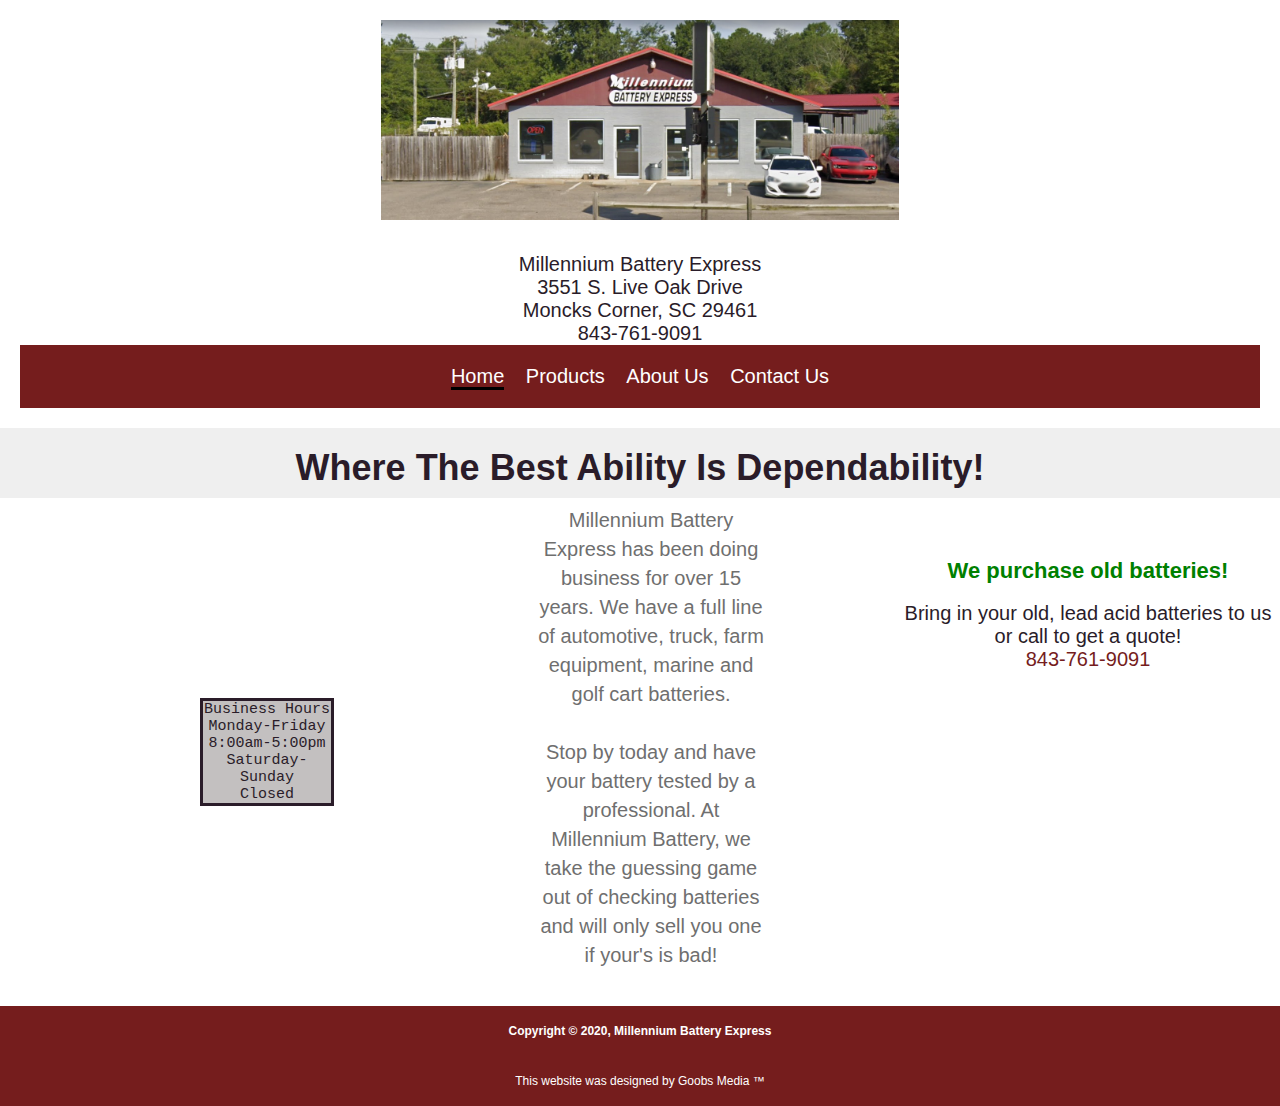
<file: index.html>
<!DOCTYPE html>
<html lang="en">
  <head>
    <title>Millennium Battery Express</title>
    <link rel="stylesheet" type="text/css" href="styles.css">
  </head>
  <body>
    <header class="header">
      <img src="MillenniumBuilding.png" alt="Millennium Battery Logo" height="200px">
<div class="address" alignment=center> Millennium Battery Express<BR> 3551 S. Live Oak Drive <BR> Moncks Corner, SC 29461 <BR> 843-761-9091 </div>
	   <nav class="navigation">
      <a href="/index.html" class="active"> Home</a>
      <a href="/Products.html">Products</a>
      <a href="/AboutUs.html">About Us</a>
      <a href="/ContactUs.html">Contact Us</a>       </nav>
  
    </header>

  <div class="intro">
    <h1>Where The Best Ability Is Dependability!</h1>
  </div>

  <div id="left">
    Business Hours <BR>
   Monday-Friday <BR>8:00am-5:00pm <BR>
    Saturday-Sunday<BR>
    Closed<BR>

</div>
<div id="right">
    <div class="cash"><h2>We purchase old batteries!</h2> </div>Bring in your old, lead acid batteries to us or call to get a quote! <BR><h4> 843-761-9091 </h4>
</div>
<div id="middle"> <p class="aligncenter">
  Millennium Battery Express has been doing business for over 15 years. We have a full line of automotive, truck, farm equipment, marine and golf cart batteries.<BR> <BR> Stop by today and have your battery tested by a professional. At Millennium Battery, we take the guessing game out of checking batteries and will only sell you one if your's is bad! <BR>
</p>


 </div>


<footer class="footer">
	<strong>   Copyright © 2020, Millennium Battery Express </strong> <br/>
This website was designed by Goobs Media &#8482;
</footer>
</body>
</html>
</file>
<file: styles.css>
body {
    background-color: #ffffff;
    color: #2a1c29;
    font-family: Gill Sans, Helvetica, Arial, sans-serif;
    font-size: 15px;
    margin: 0;
  }
  
  a { 
    color: #fe853b; 
  }
  .header {
      background-color: #ffffff;
      background-position: center center;
      background-repeat: no-repeat; 
      padding: 20px;
      text-align: center;
  }
  .header img{
      margin-bottom:30px;
  }
  .header nav a{
      color: #FFFFFF;
      margin: 0 8px;
      text-decoration: none;
  }
  .header nav a:hover {
      background: black;
  }
  .header nav a.active {
      border-bottom: 3px solid black;
  }
.navigation {
padding: 20px;
background-color:#751d1d;
font-size:20px;
}
  h1{
      font-size:36px;
      margin:0;
  }
  h2{
      font-size:22px;
      margin-top:60px;
  }
  h3{
      font-size: 20px;
      font-weight: normal;
      margin-top: 60px;
  }
  h4{
      color: #751d1d;
      font-size:20px;
      font-weight: normal;
      margin: 0 0 10px 0
  }
  p{
      color: #6f6f6f;
      font-family: Helvetica, Arial, sans-serif;
      line-height: 29px;
      margin: 8px 0;
  }
  .intro{
      background: #efefef;
      padding: 30px;
      text-align: center;
      height: 10px;
      alignment:center;
      line-height:20px;
  }
  body {
    margin: 0px;
    padding: 0px;
}
div#left {
    float: left;
    width: 10%;
    background-color: rgb(195, 192, 192);
    font-family: 'Courier New', Courier, monospace;
    Margin:  200px;
    border:solid;
    text-align: center;
}
div#right {
    float: right;
    width: 30%;
    background-color: rgb(255, 255, 255);
    font-size: 20px;
    text-align: center;
    padding: 0 0;
}
div#middle {

    background-color: rgb(255, 255, 255);
    font-size: 30px;
    alignment:center;
    text-align: ;
    font-face:times new roman;
    font-size: 20px;
    text-align: center;
    padding-right: 40%;

}
.footer {
    position: left; 
    clear: both; 
    color: #ffffff; 
    background-color: #751d1d; 
    text-align:center; 
    height: 100px;	 
    line-height: 50px; 
    font-size: 80%;  
  } 
    
  }
  .iframe{
      display:block;
      margin-left: auto;
      margin-right: auto;
  }

.address {
font-size:20px;
font-style: "arial";
}
.cash {
color: green ;
}
Div#Us {
        float: right;
        width: 150px;
        background-color: rgb(255, 255, 255);
        font-size: 20px;
        text-align: justify;
        padding: 0 390px 0 0;
    
}
</file>
